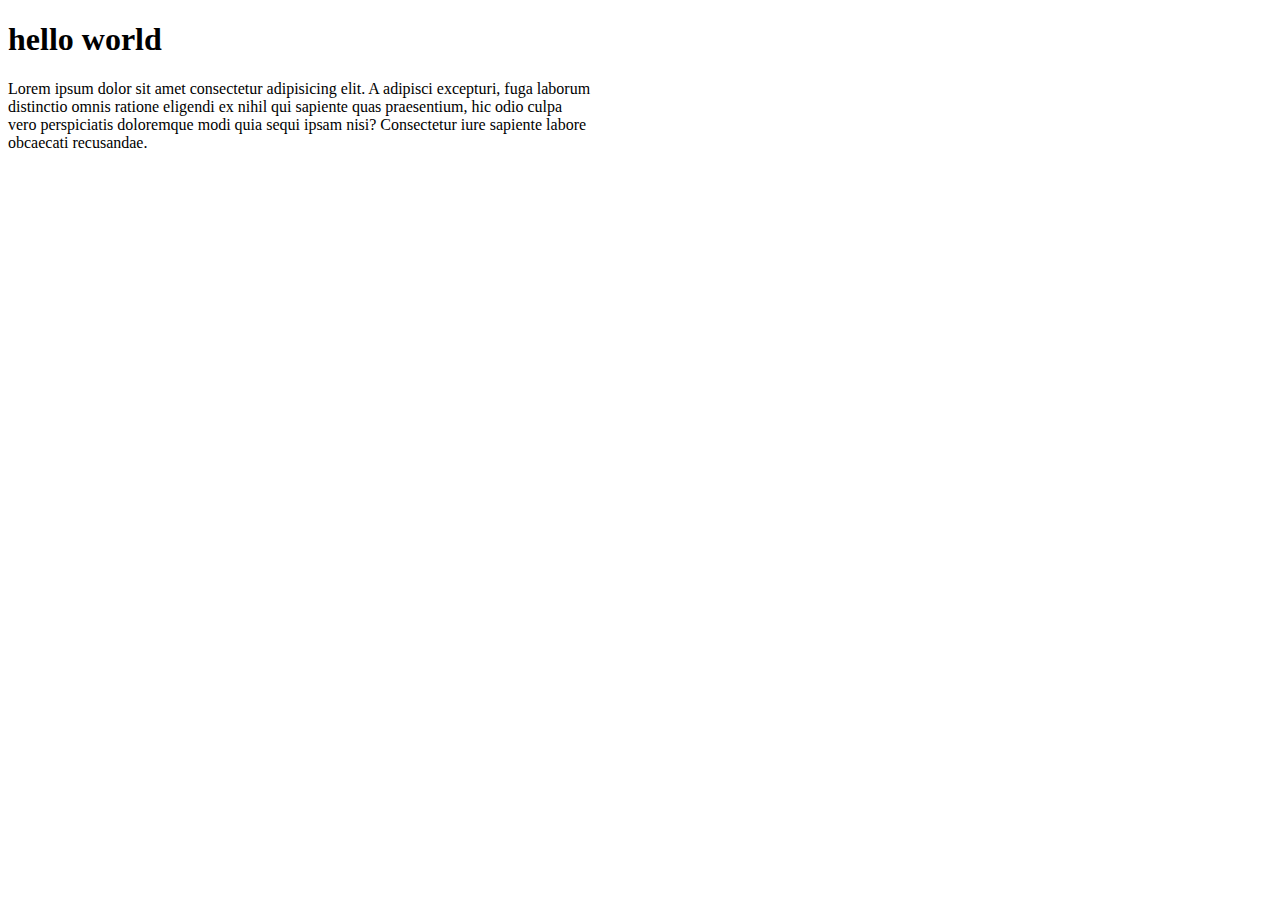
<file: index.html>
<!DOCTYPE html>
<html lang="en">
<head>
    <meta charset="UTF-8">
    <meta name="viewport" content="width=device-width, initial-scale=1.0">
    <title>Document</title>
</head>
<body>

    <h1>  hello world</h1>
    <p> Lorem ipsum dolor sit amet consectetur adipisicing elit. A adipisci excepturi, fuga laborum <br>distinctio omnis ratione eligendi ex nihil qui sapiente quas praesentium, hic odio culpa <br>vero perspiciatis doloremque modi quia sequi ipsam nisi? Consectetur iure sapiente labore <br> obcaecati recusandae.</p>
</body>
</html>
</file>
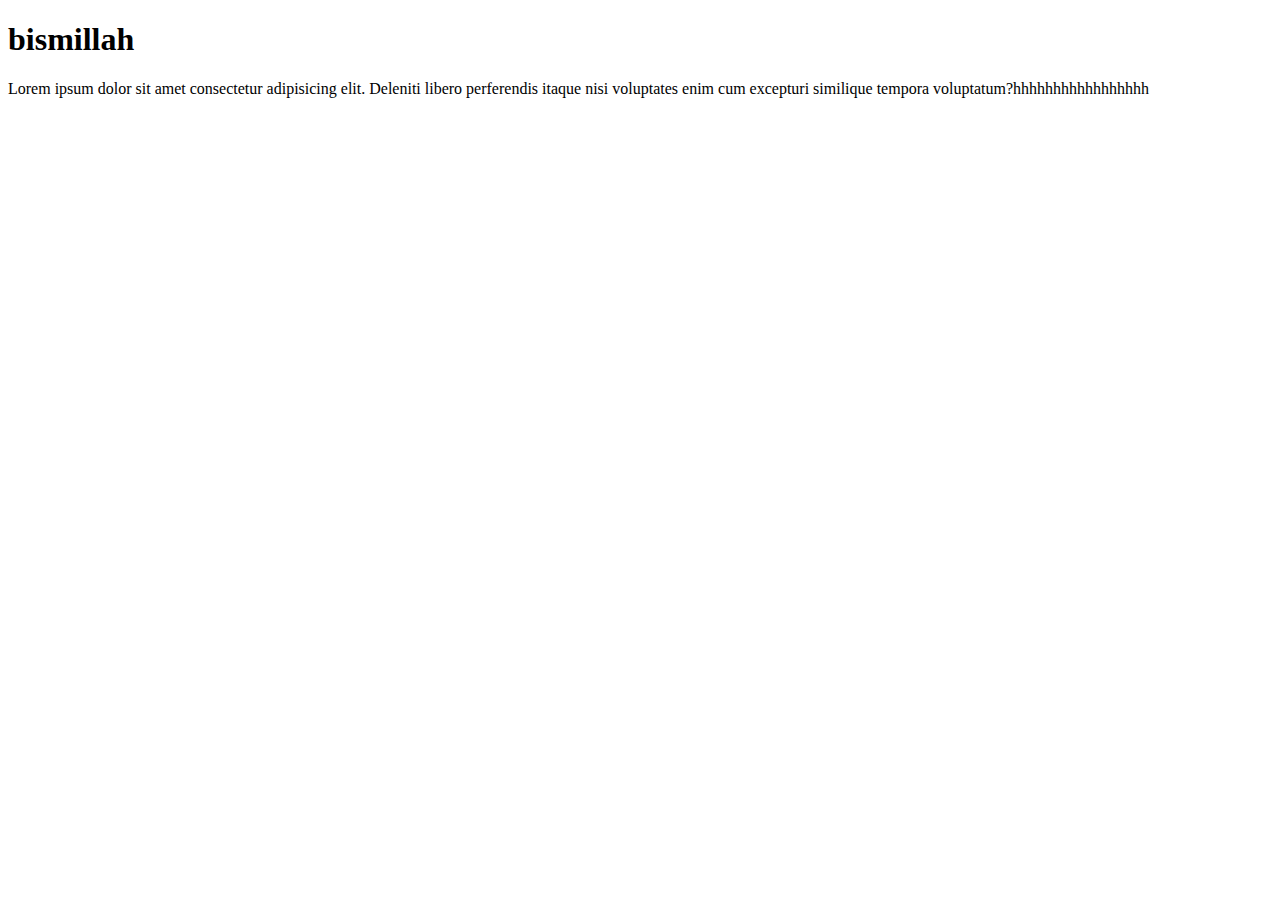
<file: index01.html>
<!DOCTYPE html>
<html lang="en">
<head>
    <meta charset="UTF-8">
    <meta name="viewport" content="width=device-width, initial-scale=1.0">
    <title>Document</title>
</head>
<body>
    <h1> bismillah </h1>
    <p>Lorem ipsum dolor sit amet consectetur adipisicing elit. Deleniti libero perferendis itaque nisi voluptates enim cum excepturi similique tempora voluptatum?hhhhhhhhhhhhhhhhh</p>
</body>
</html>
</file>
